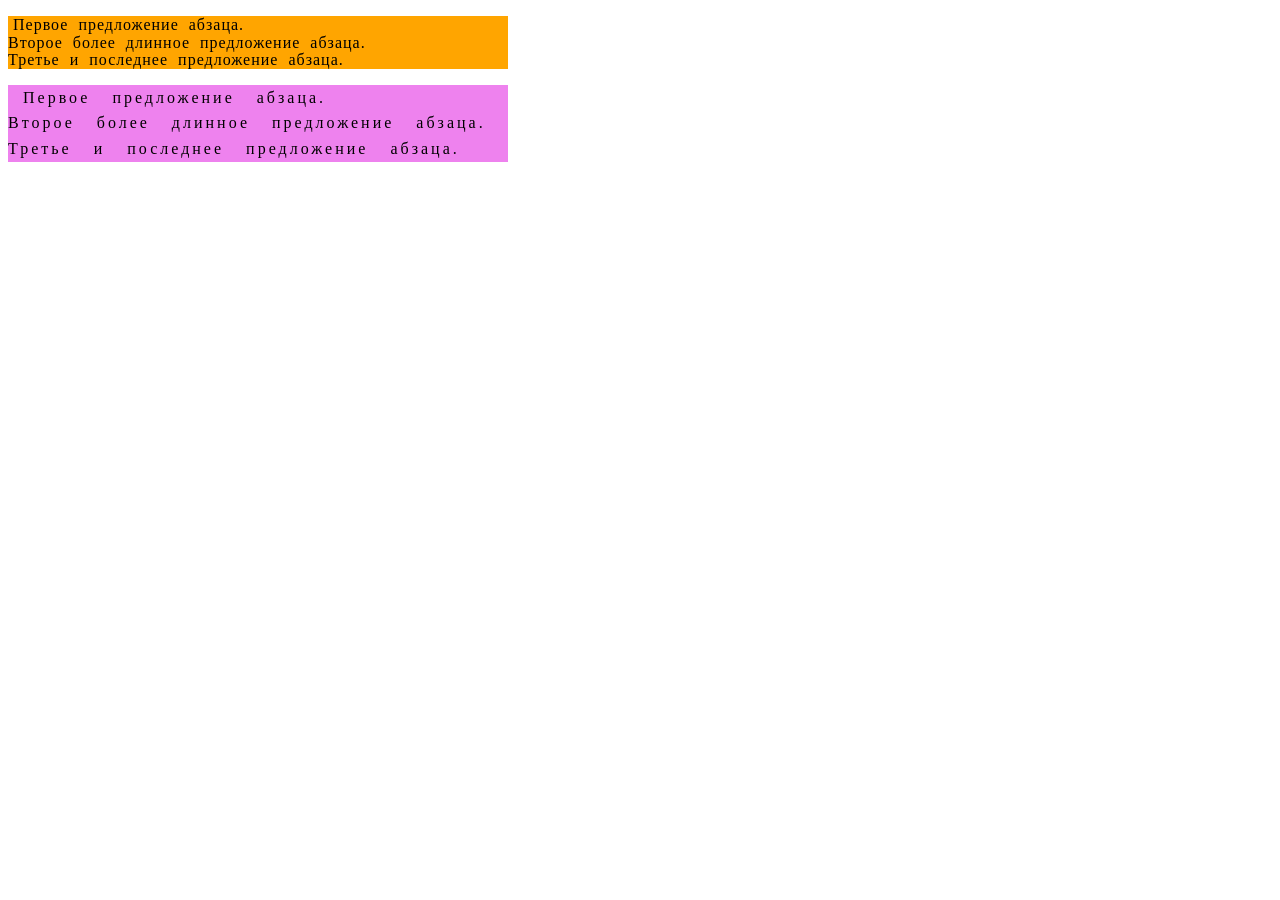
<file:  css3/index.html>
<!DOCTYPE html>
<html>
<head>
  <meta charset="utf-8">
  <title>Задача №6.1</title>
  <link rel="stylesheet" href="styles_1.css">
</head>
<body>
 
  <p class="p_1">
    Первое предложение абзаца.<br>
    Второе более длинное предложение абзаца.<br>
    Третье и последнее предложение абзаца.
  </p>
   
  <p class="p_2">
    Первое предложение абзаца.<br>
    Второе более длинное предложение абзаца.<br>
    Третье и последнее предложение абзаца.
  </p>
   
</body>
</html>
</file>
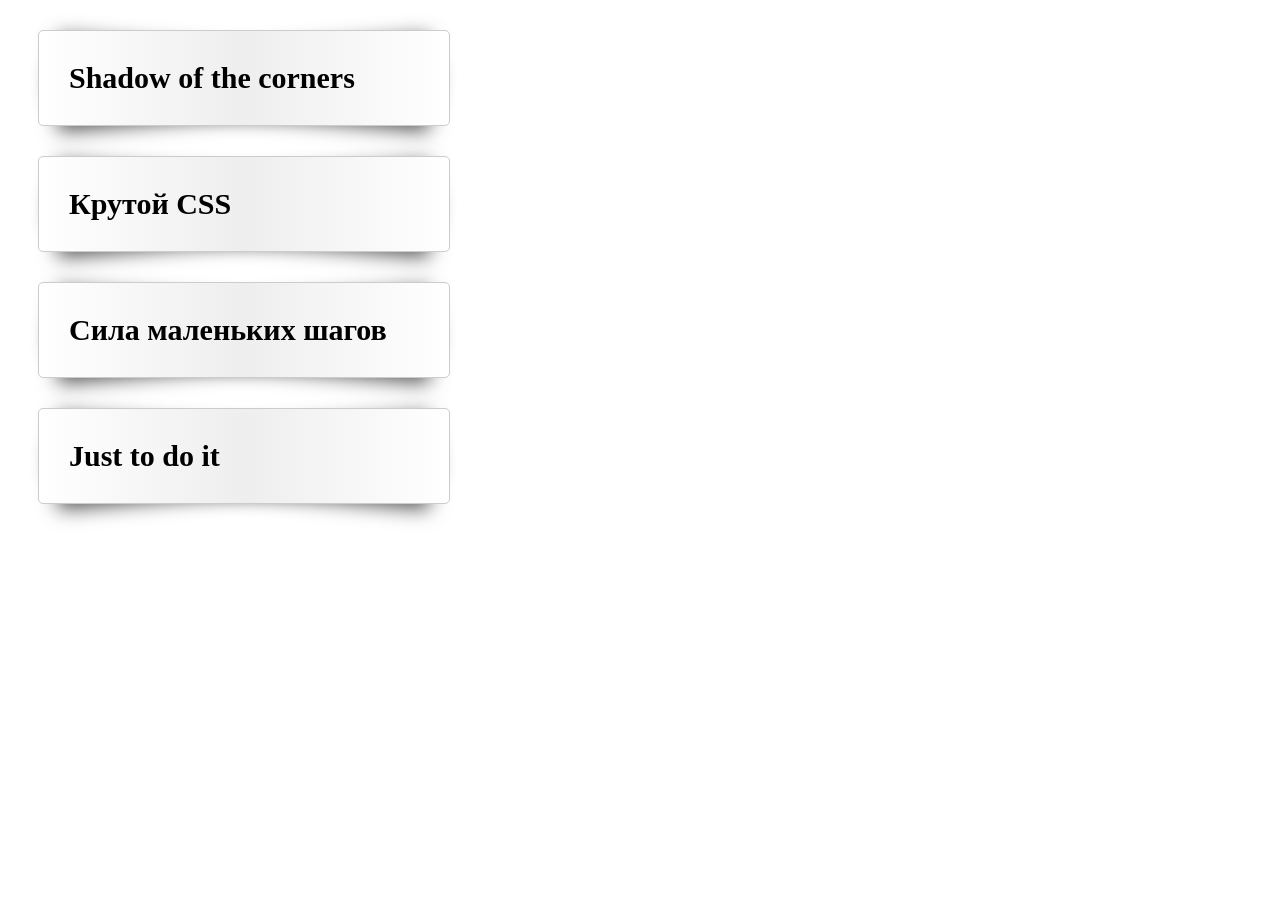
<file:  css2/dz2/index.html>
<html>

<head>
    <meta charset="utf-8">
    <link href="style.css" rel="stylesheet">
</head>

<body>
    <div class="boxshadow"> Shadow of the corners </div>
    <div class="boxshadow"> Крутой CSS </div>
    <div class="boxshadow"> Сила маленьких шагов </div>
    <div class="boxshadow"> Just to do it </div>

</boby>

</html>
</file>
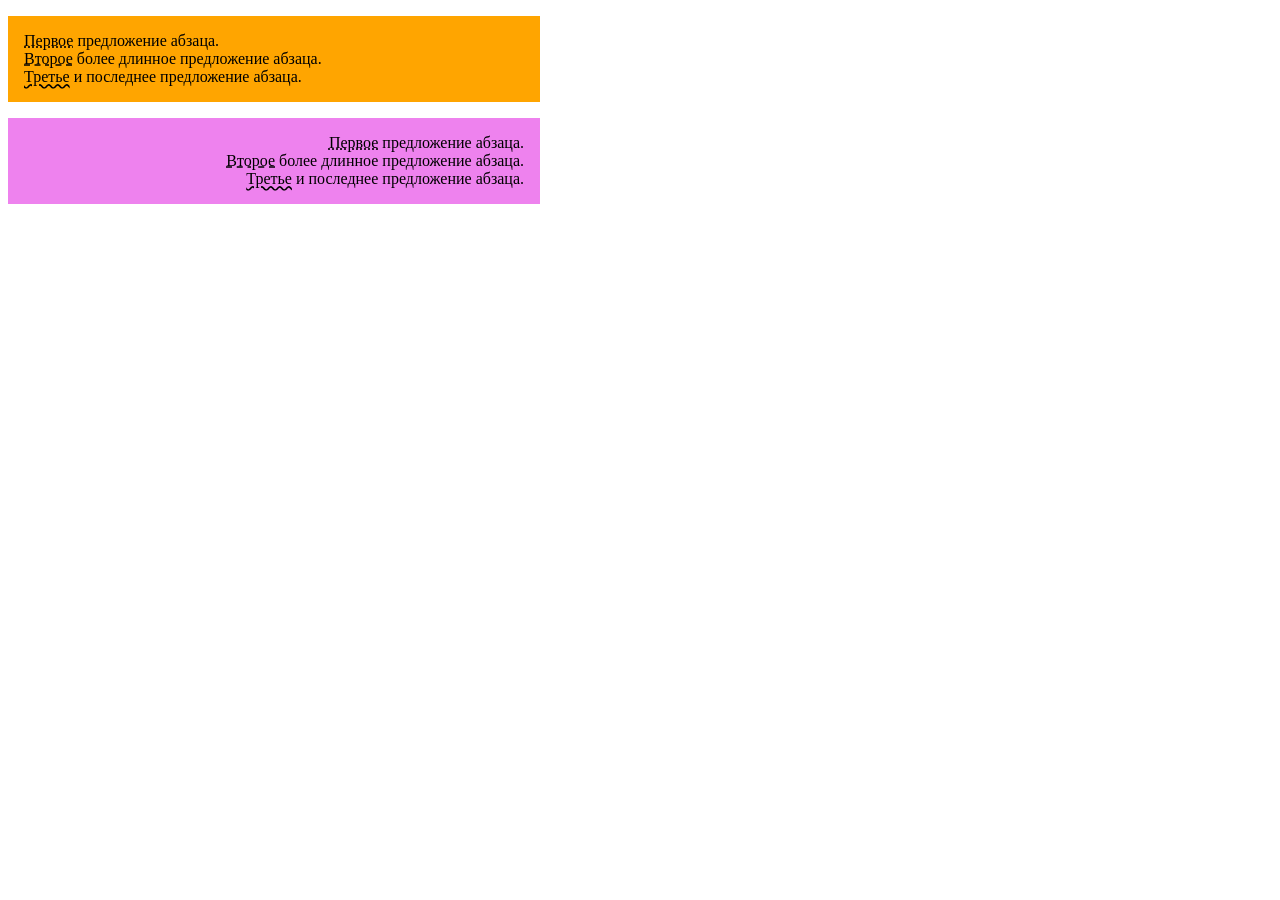
<file:  css3/index2.html>
<!DOCTYPE html>
<html>
<head>
  <meta charset="utf-8">
  <meta name="robots" content="noindex">  
  <title>Задача №6.2</title>
   
  <link rel="stylesheet" href="styles_2.css">
   
</head>
<body>
 
  <p id="p_1">
    <span class="first">Первое</span> предложение абзаца.<br>
    <span class="second">Второе</span> более длинное предложение абзаца.<br>
    <span class="third">Третье</span> и последнее предложение абзаца.
  </p>
   
  <p id="p_2">
    <span>Первое</span> предложение абзаца.<br>
    <span>Второе</span> более длинное предложение абзаца.<br>
    <span>Третье</span> и последнее предложение абзаца.
  </p>
   
</body>
</html>
</file>
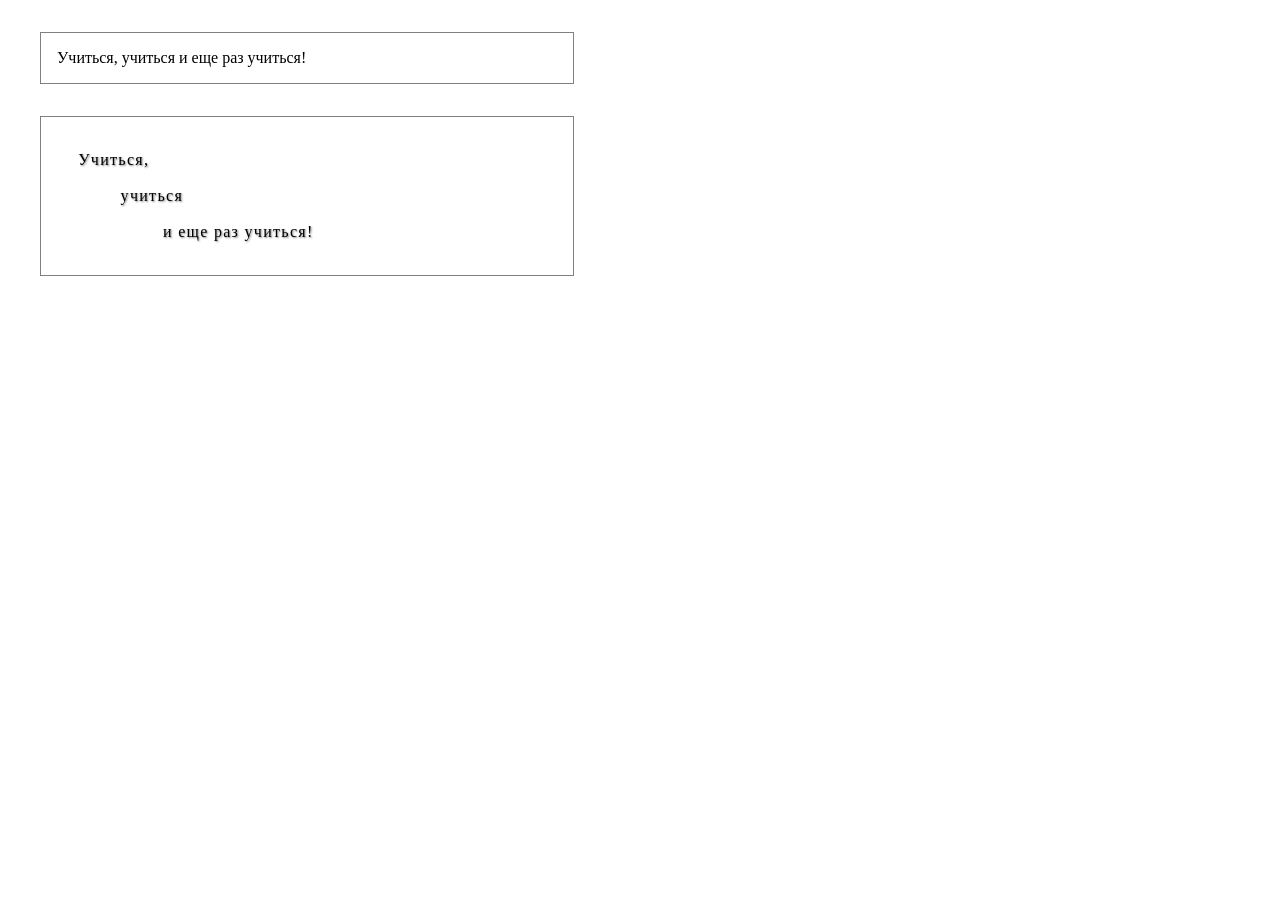
<file:  css3/index3.html>
<!DOCTYPE html>
<html>
<head>
  <meta charset="utf-8">
  <title>Задача №6.3</title>
  <link rel="stylesheet" href="styles_3.css">
</head>
<body>
  <p id="p_1">
    Учиться,
            учиться  
                    и еще раз учиться! 
  </p>
  
  <p id="p_2">
    Учиться,
     
            учиться 
       
                    и еще раз учиться!
  </p>
</body>
</html>
</file>
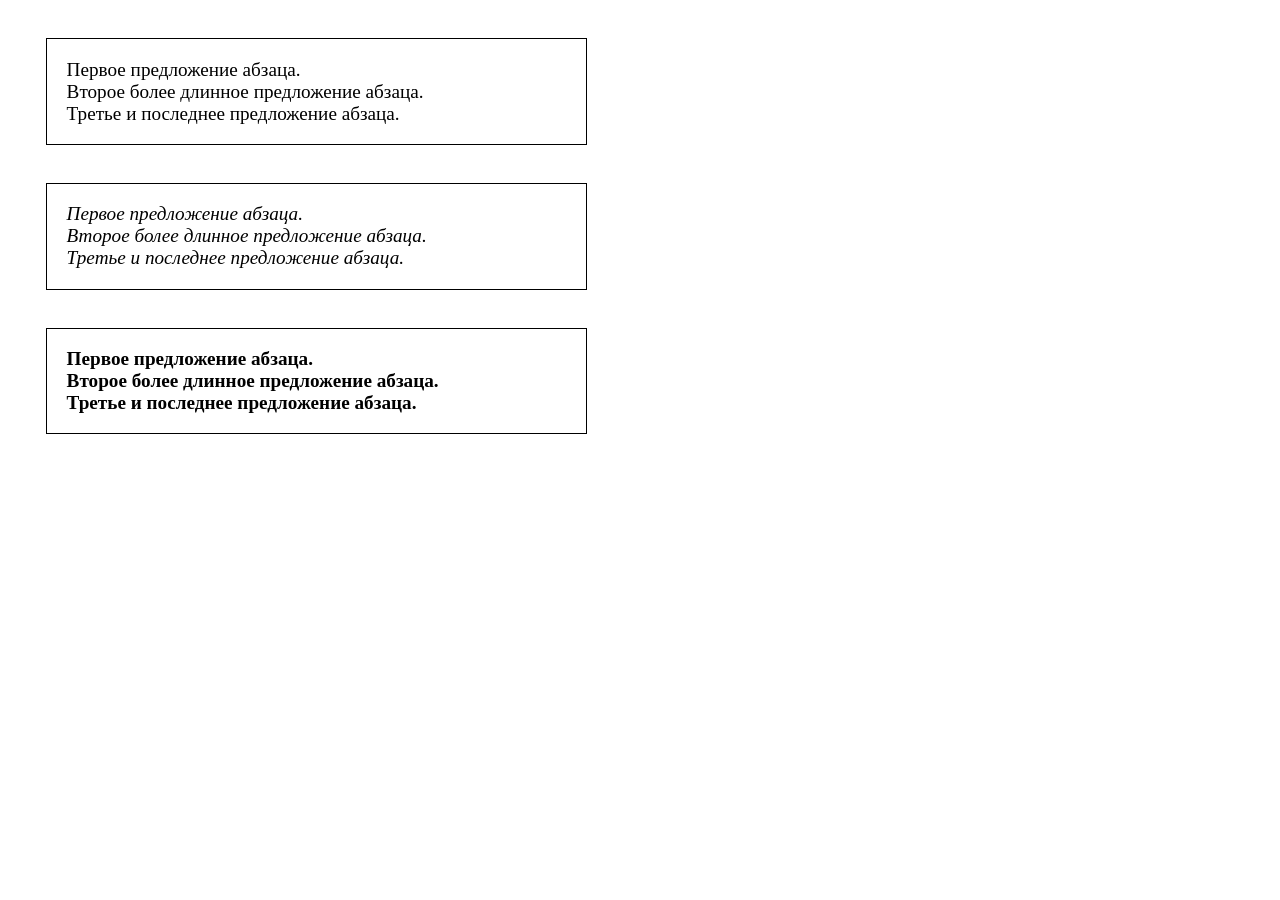
<file:  css3/index4.html>
<!DOCTYPE html>
<html>
<head>
  <meta charset="utf-8">
  <title>Задача №7.2</title>
  <link rel="stylesheet" href="styles_4.css">
</head>
<body>
  <p id="p_1">
    Первое предложение абзаца.</br>
    Второе более длинное предложение абзаца.</br>
    Третье и последнее предложение абзаца.
  </p>
  <p id="p_2">
    Первое предложение абзаца.</br>
    Второе более длинное предложение абзаца.</br>
    Третье и последнее предложение абзаца.
  </p>
  <p id="p_3">
    Первое предложение абзаца.</br>
    Второе более длинное предложение абзаца.</br>
    Третье и последнее предложение абзаца.
  </p>
</body>
</html>
</file>
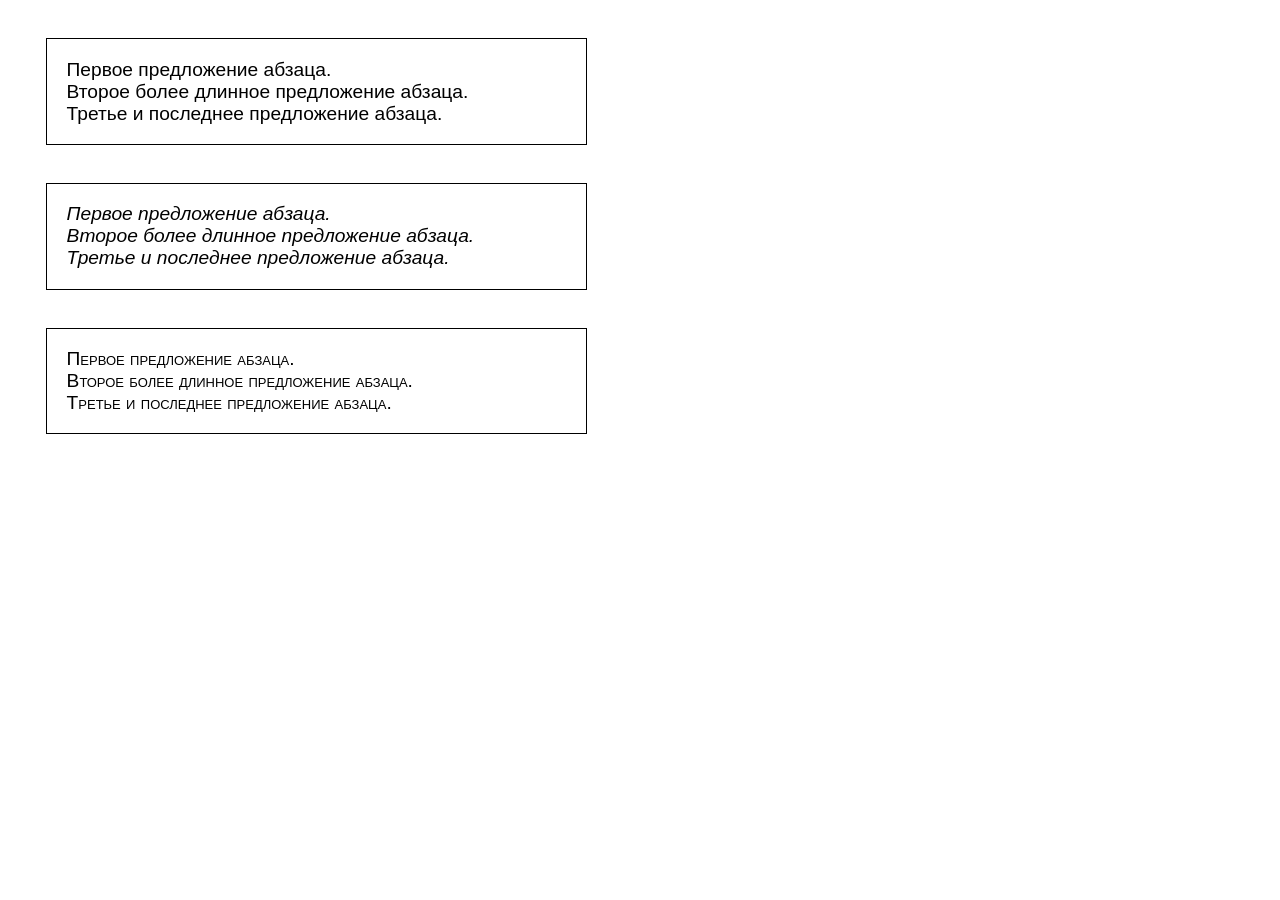
<file:  css3/index5.html>
<!DOCTYPE html>
<html>
<head>
  <meta charset="utf-8">
  <title>Задача №7.3</title>
  <link rel="stylesheet" href="styles_5.css">
</head>
<body>
  <p id="p_1">
    Первое предложение абзаца.</br>
    Второе более длинное предложение абзаца.</br>
    Третье и последнее предложение абзаца.
  </p>
  <p id="p_2">
    Первое предложение абзаца.</br>
    Второе более длинное предложение абзаца.</br>
    Третье и последнее предложение абзаца.
  </p>
  <p id="p_3">
    Первое предложение абзаца.</br>
    Второе более длинное предложение абзаца.</br>
    Третье и последнее предложение абзаца.
  </p>
</body>
</html>
</file>
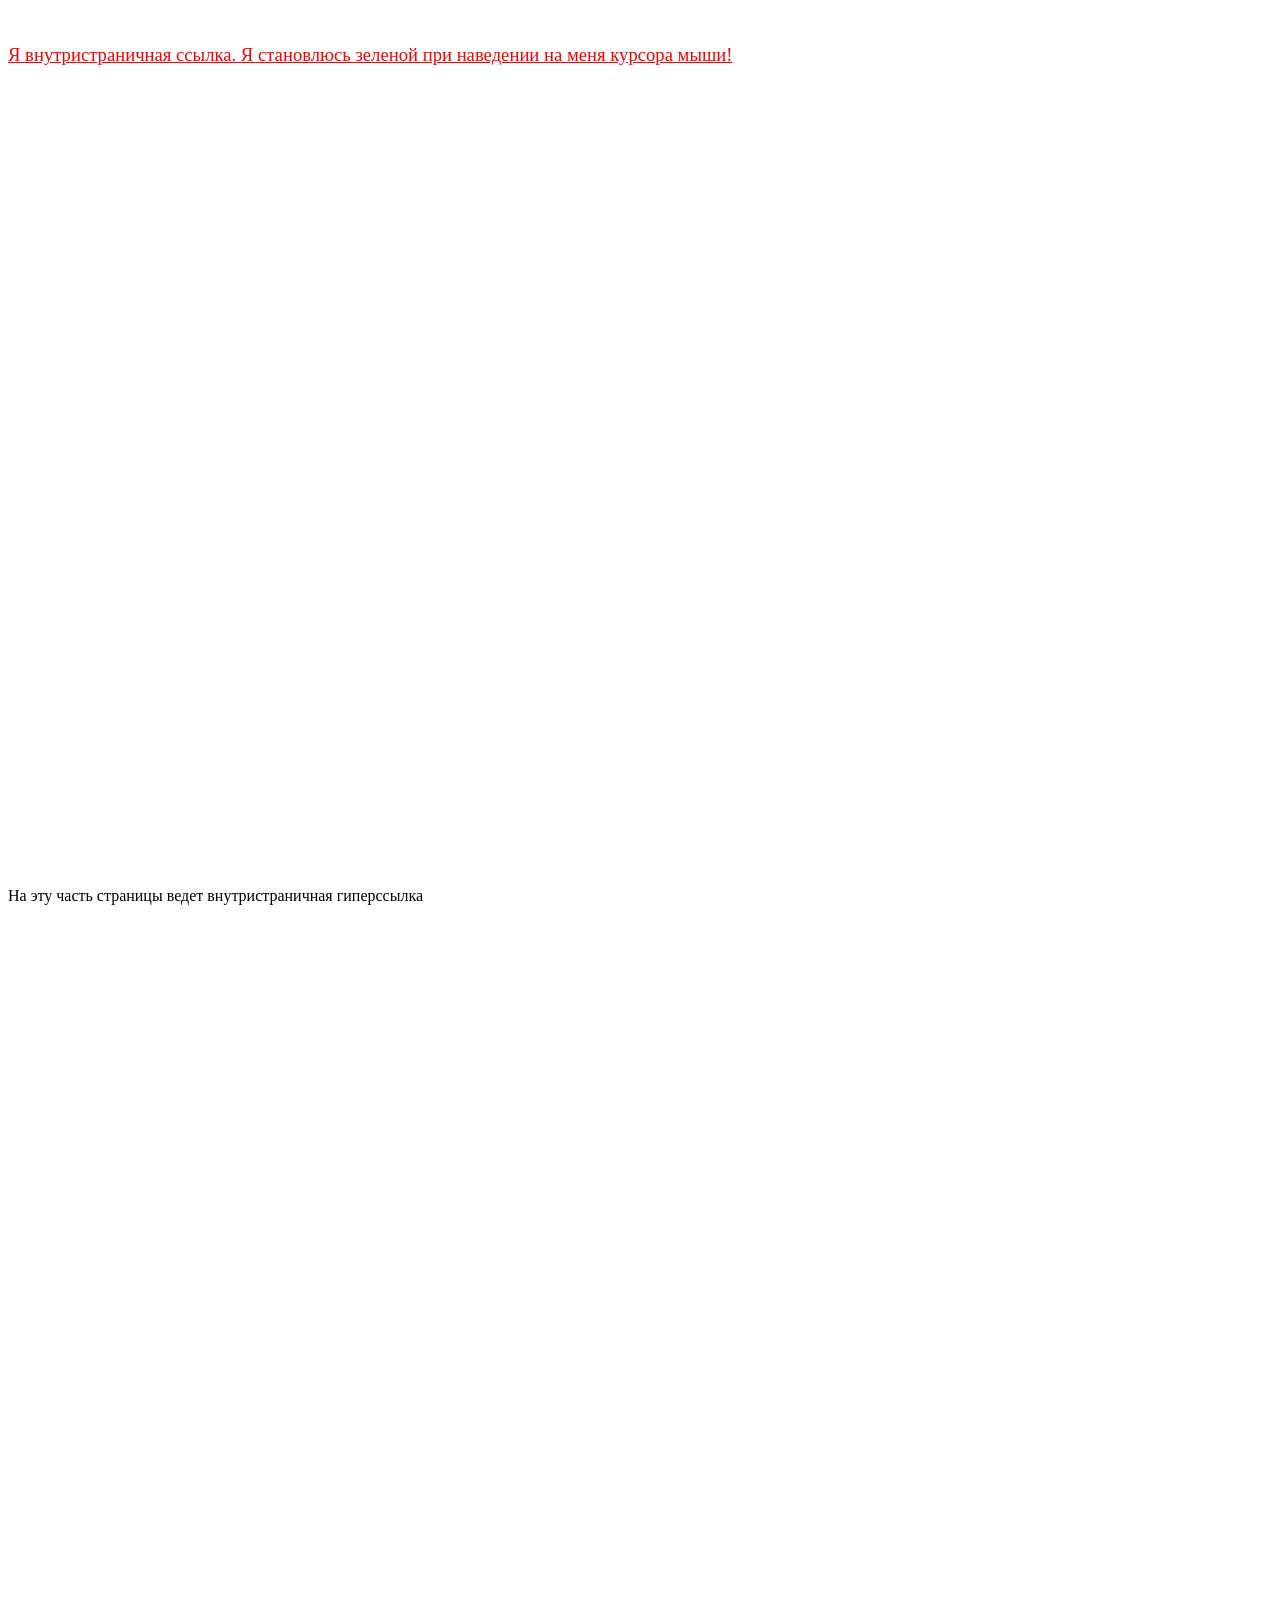
<file:  css2/dz1/Cсылка.html>
<!DOCTYPE html>
<html>

<head>
    <meta charset="utf-8">
    <title>Селектор псевдоклассов</title>
    <style>
        .bottom_1 {
            margin-top: 800px;
        }

        a {
            font-family: verdana;
            font-size: 14pt;
        }
    a:link {
        color: red;
    }
    a:visited {
        color:gray;
    }
    a:hover { color: green; }
    a:active {
color: orange; /* Цвет активной ссылки */
}
    </style>
</head>

<body>
    <br><br>

    <a href="#span_1">Я внутристраничная ссылка. Я становлюсь зеленой
        при наведении на меня курсора мыши!</a><br><br>



    <div class="bottom_1">
        <a name="span_1"></a> На эту часть страницы ведет внутристраничная гиперссылка
    </div>

    <div class="bottom_1"></div>




</body>

</html>
</file>
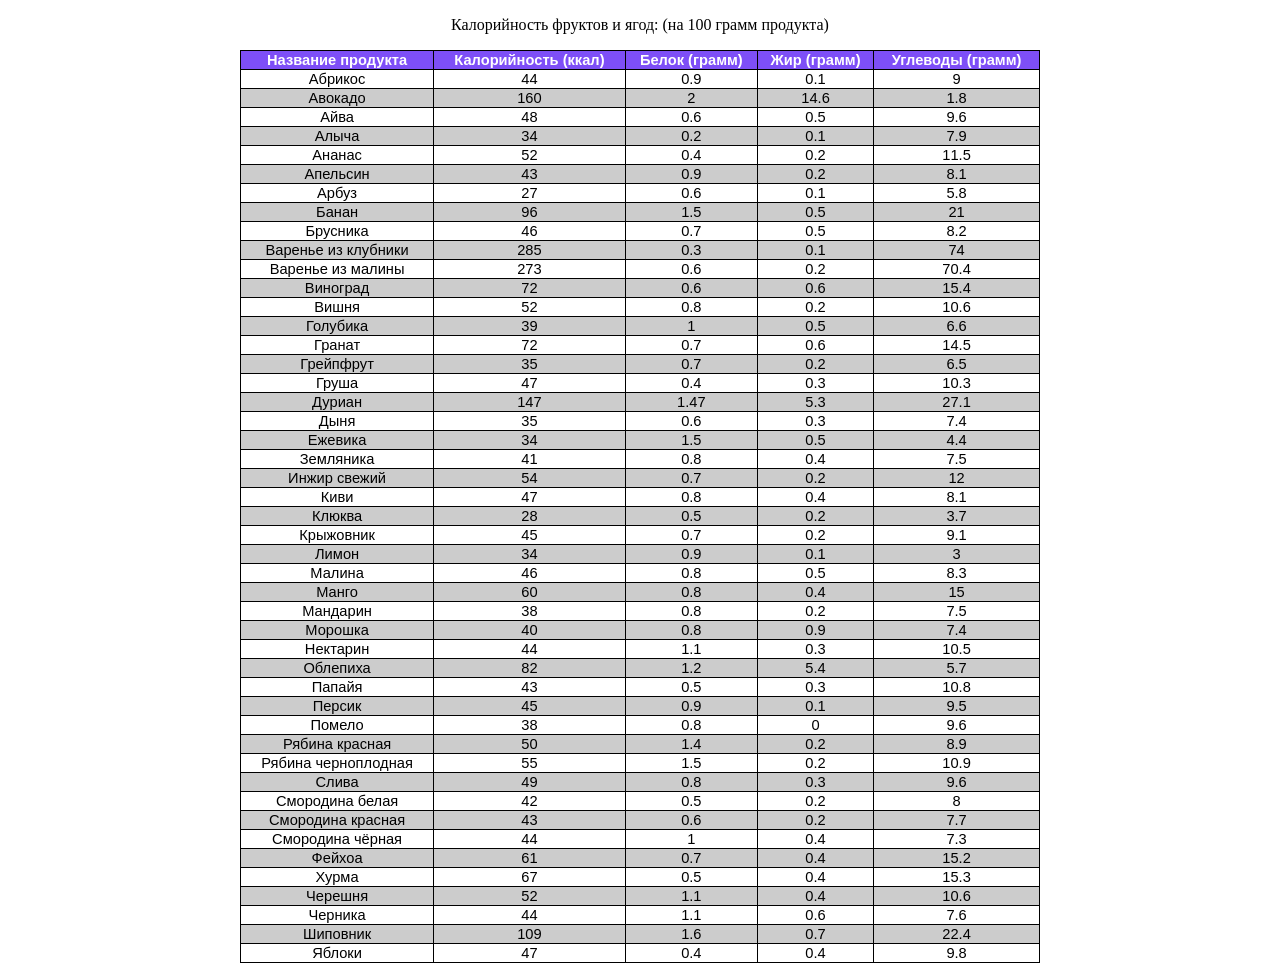
<file:  css2/dz1/таблица калорийности.html>
<!DOCTYPE HTML>
<html>

<head>
    <title></title>
    <meta charset="utf-8">
    <style>
        table {
            border-collapse: collapse;
            border: 1px solid black;
            width: 800px;
            margin: 10px auto;
            font-family: helvetica;
            font-size: 11pt;
        }
        
        td {
            border: 1px solid black;
            text-align: center;
            vertical-align: middle;
        }
        
        p {
            text-align: center;
        }

    tr:nth-child(2n+1) {
    background: #ccc; /* Цвет фона */
    }

    tr:first-child {
   background-color:#7e4ff7;
    color:white;
    font-weight:bold;
        }
    
    tr:hover    {
     background-color:#7e4ff7;
      color:white;
}


    </style>


</head>

<body>
    <p>Калорийность фруктов и ягод: (на 100 грамм продукта)</p>
    <table>
        <tbody>
            <tr>
                <td>Название продукта</td>
                <td>Калорийность (ккал)</td>
                <td>Белок (грамм)</td>
                <td>Жир (грамм)</td>
                <td>Углеводы (грамм)</td>
            </tr>
            <tr>
                <td>Абрикос</td>
                <td>44</td>
                <td>0.9</td>
                <td>0.1</td>
                <td>9</td>
            </tr>
            <tr>
                <td>Авокадо</td>
                <td>160</td>
                <td>2</td>
                <td>14.6</td>
                <td>1.8</td>
            </tr>
            <tr>
                <td>Айва</td>
                <td>48</td>
                <td>0.6</td>
                <td>0.5</td>
                <td>9.6</td>
            </tr>
            <tr>
                <td>Алыча</td>
                <td>34</td>
                <td>0.2</td>
                <td>0.1</td>
                <td>7.9</td>
            </tr>
            <tr>
                <td>Ананас</td>
                <td>52</td>
                <td>0.4</td>
                <td>0.2</td>
                <td>11.5</td>
            </tr>
            <tr>
                <td>Апельсин</td>
                <td>43</td>
                <td>0.9</td>
                <td>0.2</td>
                <td>8.1</td>
            </tr>
            <tr>
                <td>Арбуз</td>
                <td>27</td>
                <td>0.6</td>
                <td>0.1</td>
                <td>5.8</td>
            </tr>
            <tr>
                <td>Банан</td>
                <td>96</td>
                <td>1.5</td>
                <td>0.5</td>
                <td>21</td>
            </tr>
            <tr>
                <td>Брусника</td>
                <td>46</td>
                <td>0.7</td>
                <td>0.5</td>
                <td>8.2</td>
            </tr>
            <tr>
                <td>Варенье из клубники</td>
                <td>285</td>
                <td>0.3</td>
                <td>0.1</td>
                <td>74</td>
            </tr>
            <tr>
                <td>Варенье из малины</td>
                <td>273</td>
                <td>0.6</td>
                <td>0.2</td>
                <td>70.4</td>
            </tr>
            <tr>
                <td>Виноград</td>
                <td>72</td>
                <td>0.6</td>
                <td>0.6</td>
                <td>15.4</td>
            </tr>
            <tr>
                <td>Вишня</td>
                <td>52</td>
                <td>0.8</td>
                <td>0.2</td>
                <td>10.6</td>
            </tr>
            <tr>
                <td>Голубика</td>
                <td>39</td>
                <td>1</td>
                <td>0.5</td>
                <td>6.6</td>
            </tr>
            <tr>
                <td>Гранат</td>
                <td>72</td>
                <td>0.7</td>
                <td>0.6</td>
                <td>14.5</td>
            </tr>
            <tr>
                <td>Грейпфрут</td>
                <td>35</td>
                <td>0.7</td>
                <td>0.2</td>
                <td>6.5</td>
            </tr>
            <tr>
                <td>Груша</td>
                <td>47</td>
                <td>0.4</td>
                <td>0.3</td>
                <td>10.3</td>
            </tr>
            <tr>
                <td>Дуриан</td>
                <td>147</td>
                <td>1.47</td>
                <td>5.3</td>
                <td>27.1</td>
            </tr>
            <tr>
                <td>Дыня</td>
                <td>35</td>
                <td>0.6</td>
                <td>0.3</td>
                <td>7.4</td>
            </tr>
            <tr>
                <td>Ежевика</td>
                <td>34</td>
                <td>1.5</td>
                <td>0.5</td>
                <td>4.4</td>
            </tr>
            <tr>
                <td>Земляника</td>
                <td>41</td>
                <td>0.8</td>
                <td>0.4</td>
                <td>7.5</td>
            </tr>
            <tr>
                <td>Инжир свежий</td>
                <td>54</td>
                <td>0.7</td>
                <td>0.2</td>
                <td>12</td>
            </tr>
            <tr>
                <td>Киви</td>
                <td>47</td>
                <td>0.8</td>
                <td>0.4</td>
                <td>8.1</td>
            </tr>
            <tr>
                <td>Клюква</td>
                <td>28</td>
                <td>0.5</td>
                <td>0.2</td>
                <td>3.7</td>
            </tr>
            <tr>
                <td>Крыжовник</td>
                <td>45</td>
                <td>0.7</td>
                <td>0.2</td>
                <td>9.1</td>
            </tr>
            <tr>
                <td>Лимон</td>
                <td>34</td>
                <td>0.9</td>
                <td>0.1</td>
                <td>3</td>
            </tr>
            <tr>
                <td>Малина</td>
                <td>46</td>
                <td>0.8</td>
                <td>0.5</td>
                <td>8.3</td>
            </tr>
            <tr>
                <td>Манго</td>
                <td>60</td>
                <td>0.8</td>
                <td>0.4</td>
                <td>15</td>
            </tr>
            <tr>
                <td>Мандарин</td>
                <td>38</td>
                <td>0.8</td>
                <td>0.2</td>
                <td>7.5</td>
            </tr>
            <tr>
                <td>Морошка</td>
                <td>40</td>
                <td>0.8</td>
                <td>0.9</td>
                <td>7.4</td>
            </tr>
            <tr>
                <td>Нектарин</td>
                <td>44</td>
                <td>1.1</td>
                <td>0.3</td>
                <td>10.5</td>
            </tr>
            <tr>
                <td>Облепиха</td>
                <td>82</td>
                <td>1.2</td>
                <td>5.4</td>
                <td>5.7</td>
            </tr>
            <tr>
                <td>Папайя</td>
                <td>43</td>
                <td>0.5</td>
                <td>0.3</td>
                <td>10.8</td>
            </tr>
            <tr>
                <td>Персик</td>
                <td>45</td>
                <td>0.9</td>
                <td>0.1</td>
                <td>9.5</td>
            </tr>
            <tr>
                <td>Помело</td>
                <td>38</td>
                <td>0.8</td>
                <td>0</td>
                <td>9.6</td>
            </tr>
            <tr>
                <td>Рябина красная</td>
                <td>50</td>
                <td>1.4</td>
                <td>0.2</td>
                <td>8.9</td>
            </tr>
            <tr>
                <td>Рябина черноплодная</td>
                <td>55</td>
                <td>1.5</td>
                <td>0.2</td>
                <td>10.9</td>
            </tr>
            <tr>
                <td>Слива</td>
                <td>49</td>
                <td>0.8</td>
                <td>0.3</td>
                <td>9.6</td>
            </tr>
            <tr>
                <td>Смородина белая</td>
                <td>42</td>
                <td>0.5</td>
                <td>0.2</td>
                <td>8</td>
            </tr>
            <tr>
                <td>Смородина красная</td>
                <td>43</td>
                <td>0.6</td>
                <td>0.2</td>
                <td>7.7</td>
            </tr>
            <tr>
                <td>Смородина чёрная</td>
                <td>44</td>
                <td>1</td>
                <td>0.4</td>
                <td>7.3</td>
            </tr>
            <tr>
                <td>Фейхоа</td>
                <td>61</td>
                <td>0.7</td>
                <td>0.4</td>
                <td>15.2</td>
            </tr>
            <tr>
                <td>Хурма</td>
                <td>67</td>
                <td>0.5</td>
                <td>0.4</td>
                <td>15.3</td>
            </tr>
            <tr>
                <td>Черешня</td>
                <td>52</td>
                <td>1.1</td>
                <td>0.4</td>
                <td>10.6</td>
            </tr>
            <tr>
                <td>Черника</td>
                <td>44</td>
                <td>1.1</td>
                <td>0.6</td>
                <td>7.6</td>
            </tr>
            <tr>
                <td>Шиповник</td>
                <td>109</td>
                <td>1.6</td>
                <td>0.7</td>
                <td>22.4</td>
            </tr>
            <tr>
                <td>Яблоки</td>
                <td>47</td>
                <td>0.4</td>
                <td>0.4</td>
                <td>9.8</td>
            </tr>
        </tbody>
    </table>
    <p></p>

</body>

</html>
</file>
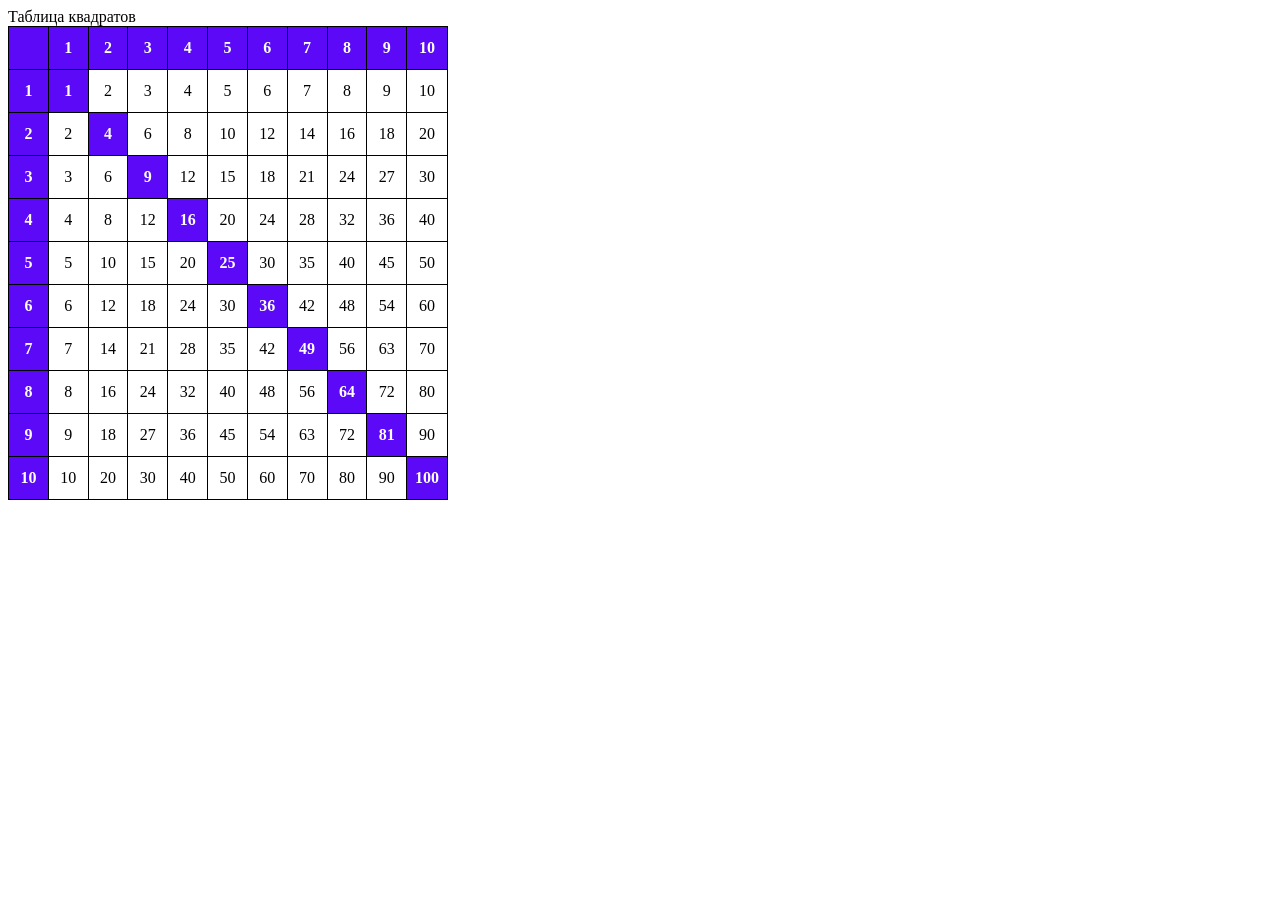
<file:  css2/dz1/таблица квадратов.html>
<!DOCTYPE HTML>
<html>

<head>
    <title></title>
    <meta charset="utf-8">
    <style>
        table {
            border-collapse: collapse;
            border: 1px solid black;
            width: 440px;
            height: 440px;
        }
        
        td {
            border: 1px solid black;
            width: 40px;
            height: 40px;
            text-align: center;
            vertical-align: middle;
        }
        td:first-child{
      background-color: #5b09f7;
      color:white;
      font-weight: bold;
}
      tr:first-child{
      background-color: #5b09f7;
      color:white;
      font-weight: bold;
}
tr:nth-child(2) td:nth-child(2),
tr:nth-child(3) td:nth-child(3),
tr:nth-child(4) td:nth-child(4),
tr:nth-child(5) td:nth-child(5),
tr:nth-child(6) td:nth-child(6),
tr:nth-child(7) td:nth-child(7),
tr:nth-child(8) td:nth-child(8),
tr:nth-child(9) td:nth-child(9),
tr:nth-child(10) td:nth-child(10),
tr:nth-child(11) td:nth-child(11) {
    background-color: #5b09f7;
    color:white;
    font-weight: bold;
}




   </style>


</head>

<body>
    Таблица квадратов
    <table>
        <tr>
            <td></td>
            <td>1</td>
            <td>2</td>
            <td>3</td>
            <td>4</td>
            <td>5</td>
            <td>6</td>
            <td>7</td>
            <td>8</td>
            <td>9</td>
            <td>10</td>

        </tr>
        <tr>
            <td>1</td>
            <td>1</td>
            <td>2</td>
            <td>3</td>
            <td>4</td>
            <td>5</td>
            <td>6</td>
            <td>7</td>
            <td>8</td>
            <td>9</td>
            <td>10</td>

        </tr>
        <tr>
            <td>2</td>
            <td>2</td>
            <td>4</td>
            <td>6</td>
            <td>8</td>
            <td>10</td>
            <td>12</td>
            <td>14</td>
            <td>16</td>
            <td>18</td>
            <td>20</td>
        </tr>
        <tr>
            <td>3</td>
            <td>3</td>
            <td>6</td>
            <td>9</td>
            <td>12</td>
            <td>15</td>
            <td>18</td>
            <td>21</td>
            <td>24</td>
            <td>27</td>
            <td>30</td>

        </tr>
        <tr>
            <td>4</td>
            <td>4</td>
            <td>8</td>
            <td>12</td>
            <td>16</td>
            <td>20</td>
            <td>24</td>
            <td>28</td>
            <td>32</td>
            <td>36</td>
            <td>40</td>
        </tr>
        <tr>
            <td>5</td>
            <td>5</td>
            <td>10</td>
            <td>15</td>
            <td>20</td>
            <td>25</td>
            <td>30</td>
            <td>35</td>
            <td>40</td>
            <td>45</td>
            <td>50</td>
        </tr>
        <tr>
            <td>6</td>
            <td>6</td>
            <td>12</td>
            <td>18</td>
            <td>24</td>
            <td>30</td>
            <td>36</td>
            <td>42</td>
            <td>48</td>
            <td>54</td>
            <td>60</td>
        </tr>
        <tr>
            <td>7</td>
            <td>7</td>
            <td>14</td>
            <td>21</td>
            <td>28</td>
            <td>35</td>
            <td>42</td>
            <td>49</td>
            <td>56</td>
            <td>63</td>
            <td>70</td>
        </tr>
        <tr>
            <td>8</td>
            <td>8</td>
            <td>16</td>
            <td>24</td>
            <td>32</td>
            <td>40</td>
            <td>48</td>
            <td>56</td>
            <td>64</td>
            <td>72</td>
            <td>80</td>
        </tr>
        <tr>
            <td>9</td>
            <td>9</td>
            <td>18</td>
            <td>27</td>
            <td>36</td>
            <td>45</td>
            <td>54</td>
            <td>63</td>
            <td>72</td>
            <td>81</td>
            <td>90</td>
        </tr>
        <tr>
            <td>10</td>
            <td>10</td>
            <td>20</td>
            <td>30</td>
            <td>40</td>
            <td>50</td>
            <td>60</td>
            <td>70</td>
            <td>80</td>
            <td>90</td>
            <td>100</td>
        </tr>
    </table>

</body>

</html>
</file>
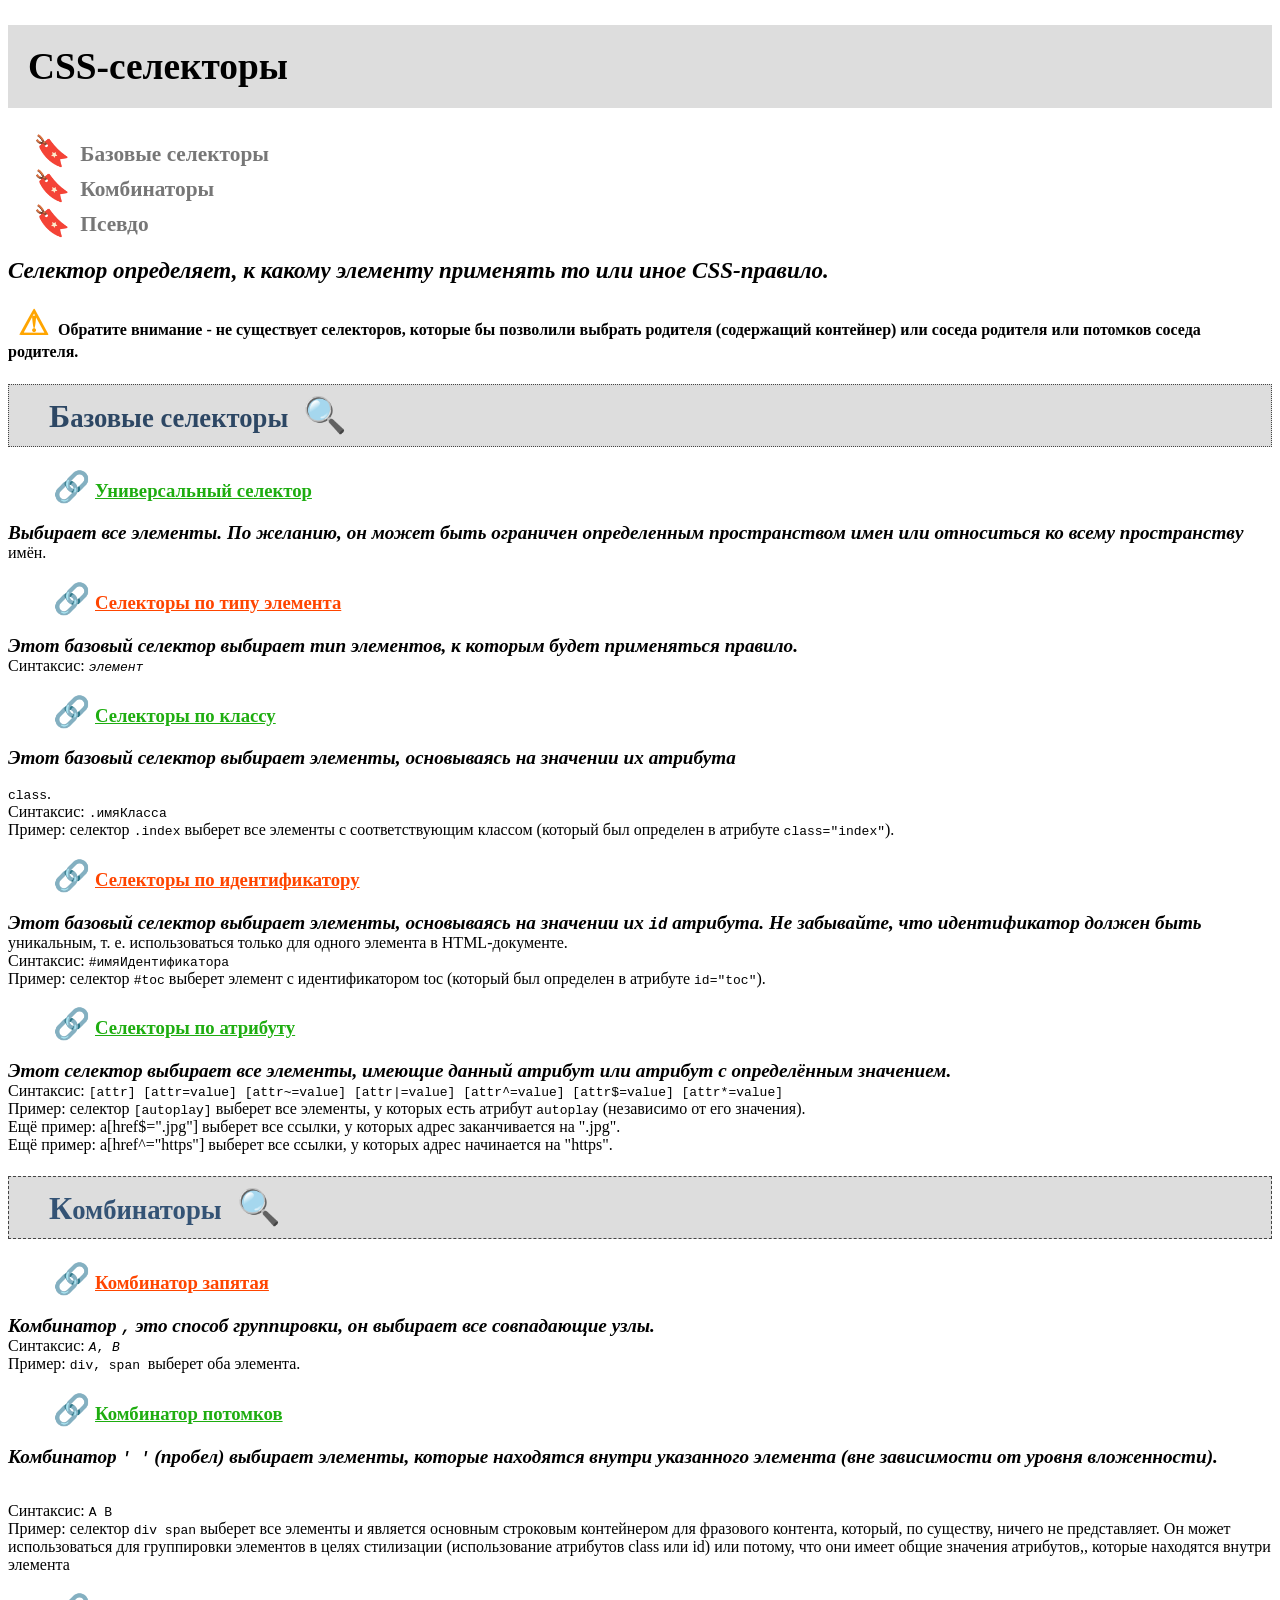
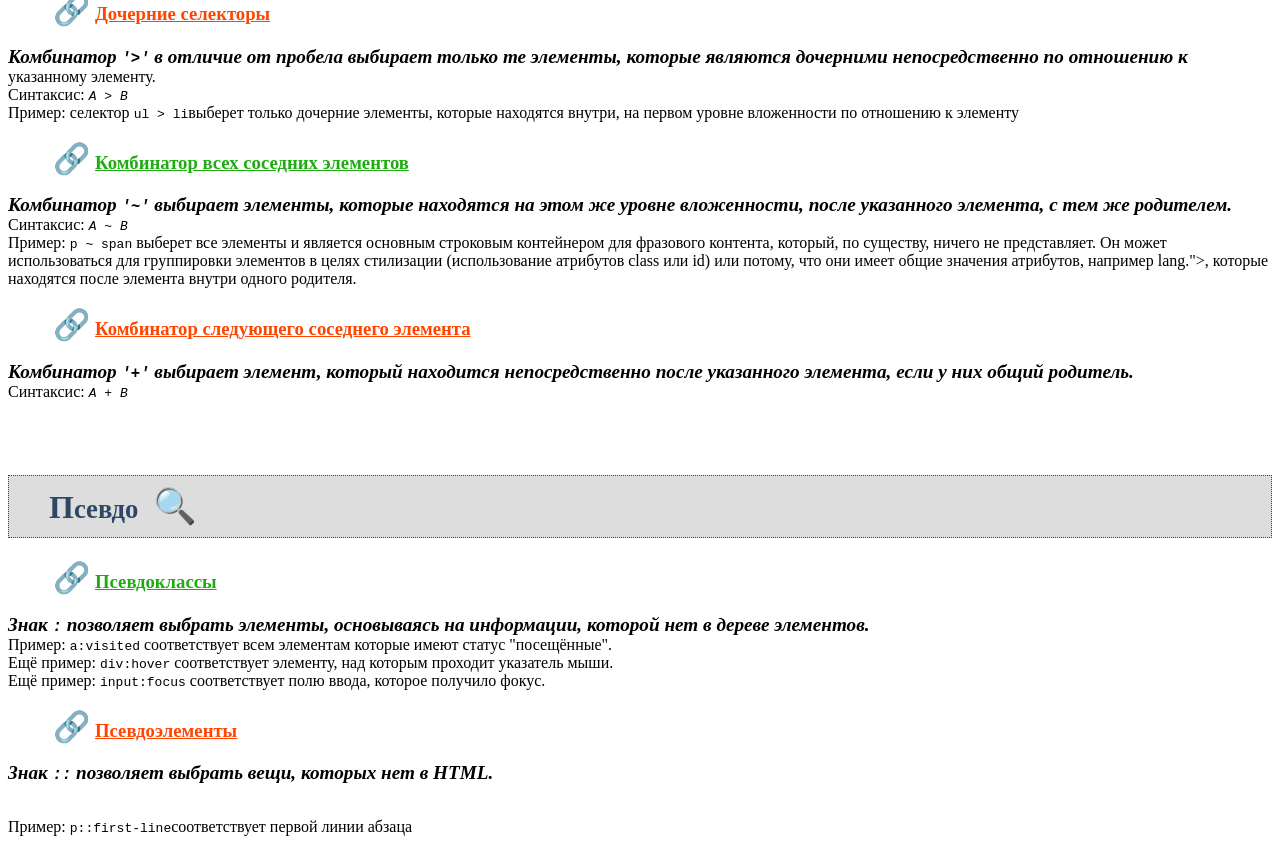
<file:  css2/dz2/селекторы.html>
<!doctype html>
<html>

<head>
    <meta charset="utf-8">
    <link href="selectors.css" rel="stylesheet">
</head>


<body>
    <h1>CSS-селекторы</h1>
    <a href="#link1"> Базовые селекторы</a>
    <br>
    <a href="#link2"> Комбинаторы </a>
    <br>
    <a href="#link3"> Псевдо </a>
    <br>




    <p>Селектор определяет, к какому элементу применять то или иное CSS-правило.</p>
    <p>Обратите внимание - не существует селекторов, которые бы позволили выбрать родителя (содержащий контейнер) или соседа родителя или потомков соседа родителя.</p>
    <a name="link1"></a>
    <h2>Базовые селекторы</h2>

    <h3><a href="https://developer.mozilla.org/en-US/docs/Web/CSS/Universal_selectors">Универсальный селектор</a></h3>
    <p>
    Выбирает все элементы. По желанию, он может быть ограничен определенным пространством имен или относиться ко всему пространству имён.
    </p>

    <h3><a href="https://developer.mozilla.org/en-US/docs/Web/CSS/Type_selectors">Селекторы по типу элемента</h3></a>
    </h3>

    <p> Этот базовый селектор выбирает тип элементов, к которым будет применяться правило.<br />Синтаксис:
        <code><var>элемент</var></code></p>
    <h3><a href="https://developer.mozilla.org/en-US/docs/Web/CSS/Class_selectors">Селекторы по классу</a></h3>
    <p> Этот базовый селектор выбирает элементы, основываясь на значении их атрибута</p>
    <code>class</code>.<br />Синтаксис: <code>.имяКласса</code><br />Пример: селектор <code>.index</code> выберет все элементы с соответствующим классом (который был определен в атрибуте
    <code>class="index"</code>).
    <h3><a href="https://developer.mozilla.org/en-US/docs/Web/CSS/ID_selectors">Селекторы по идентификатору</a></h3>
    <p>Этот базовый селектор выбирает элементы, основываясь на значении их <code>id</code> атрибута. Не забывайте, что идентификатор должен быть уникальным, т. е. использоваться только для одного элемента в HTML-документе.
        <br />Синтаксис: <code>#имяИдентификатора</code><br />Пример: селектор <code>#toc</code> выберет элемент с идентификатором toc (который был определен в атрибуте <code>id="toc"</code>).</p>
    <h3><a href="https://developer.mozilla.org/en-US/docs/Web/CSS/Attribute_selectors">Селекторы по атрибуту</a></h3>

    <p>Этот селектор выбирает все элементы, имеющие данный атрибут или атрибут с определённым значением.
        <br />Синтаксис:
        <code>[attr] [attr=value] [attr~=value] [attr|=value] [attr^=value] [attr$=value] [attr*=value]</code><br />Пример: селектор <code>[autoplay]</code> выберет все элементы, у которых есть атрибут <code>autoplay</code> (независимо от его значения).<br
        />Ещё пример: a[href$=".jpg"] выберет все ссылки, у которых адрес заканчивается на ".jpg".<br />Ещё пример: a[href^="https"] выберет все ссылки, у которых адрес начинается на "https".
        <a name="link2"></a>
    </p>
    <h2>Комбинаторы</h2>

    <h3><a href="https://developer.mozilla.org/en-US/docs/Web/CSS/Comma_combinator" rel="nofollow">Комбинатор
            запятая</a></h3>
    <p>Комбинатор <code>,</code> это способ группировки, он выбирает все совпадающие узлы.<br />Синтаксис:
        <code><var>A</var>, <var>B</var></code><br />Пример: <code>div, span </code>выберет оба элемента.
        <h3><a href="https://developer.mozilla.org/en-US/docs/Web/CSS/Descendant_selectors">Комбинатор потомков</a></h3>
        <p>Комбинатор <code>' '</code> (пробел) выбирает элементы, которые находятся внутри указанного элемента (вне зависимости от уровня вложенности).</p><br />Синтаксис: <code>A B</code><br />Пример: селектор
        <code>div span</code> выберет все элементы и является основным строковым контейнером для фразового контента, который, по существу, ничего не представляет. Он может использоваться для группировки элементов в целях стилизации (использование атрибутов
        class или id) или потому, что они имеет общие значения атрибутов,, которые находятся внутри элемента</p>
    <h3><a href="https://developer.mozilla.org/en-US/docs/Web/CSS/Child_selectors">Дочерние селекторы</a></h3>
    <p>Комбинатор <code>'>'</code> в отличие от пробела выбирает только те элементы, которые являются дочерними непосредственно по отношению к указанному элементу.<br />Синтаксис:
        <code><var>A</var> > <var>B</var></code><br />Пример: селектор <code>ul > li</code>выберет только дочерние элементы, которые находятся внутри, на первом уровне вложенности по отношению к элементу</p>
    <h3><a href="https://developer.mozilla.org/en-US/docs/Web/CSS/General_sibling_selectors">Комбинатор всех соседних элементов</a></h3>
    <p>Комбинатор <code>'~'</code> выбирает элементы, которые находятся на этом же уровне вложенности, после указанного элемента, с тем же родителем.<br />Синтаксис:
        <code><var>A</var> ~ <var>B</var></code><br />Пример: <code>p ~ span</code> выберет все элементы и является основным строковым контейнером для фразового контента, который, по существу, ничего не представляет. Он может использоваться для группировки
        элементов в целях стилизации (использование атрибутов class или id) или потому, что они имеет общие значения атрибутов, например lang."><code><span></span></code></a>, которые находятся после элемента внутри одного родителя.</p>
    <h3><a href="https://developer.mozilla.org/en-US/docs/Web/CSS/Adjacent_sibling_selectors">Комбинатор следующего
            соседнего элемента</a></h3>
    <p> Комбинатор <code>'+'</code> выбирает элемент, который находится непосредственно после указанного элемента, если у них общий родитель.<br />Синтаксис: <code><var>A</var> + <var>B</var></code></p><br /><br />
    <a name="link3"></a>
    <h2>Псевдо</h2>

    <h3><a href="https://developer.mozilla.org/en-US/docs/Web/CSS/Pseudo-classes">Псевдоклассы</a></h3>
    <p> Знак <code>:</code> позволяет выбрать элементы, основываясь на информации, которой нет в дереве элементов.
        <br />Пример: <code>a:visited</code> соответствует всем элементам <a href="https://developer.mozilla.org/ru/docs/Web/HTML/Element/a" title="HTML-элемент <a> определяет гиперссылку для перехода на определённое место на странице или на другую страницу в Интернете. Также он может быть использован (в устаревшем варианте) для создания якоря — это место назначения для гиперссылок внутри страницы: так ссылки не ограничены только в перемещении между страницами."><code></code></a>

        <code><a></a></h3></code> которые имеют статус "посещённые".<br />Ещё пример: <code>div:hover</code> соответствует элементу, над которым проходит указатель мыши.<br />Ещё пример: <code>input:focus</code> соответствует полю ввода, которое получило
        фокус.
    </p>
    <h3><a href="https://developer.mozilla.org/en-US/docs/Web/CSS/Pseudo-elements">Псевдоэлементы</a></h3>
    <p> Знак <code>::</code> позволяет выбрать вещи, которых нет в HTML.</p><br />Пример:
    <code>p::first-line</code>соответствует первой линии абзаца

</body>

</html>
</file>
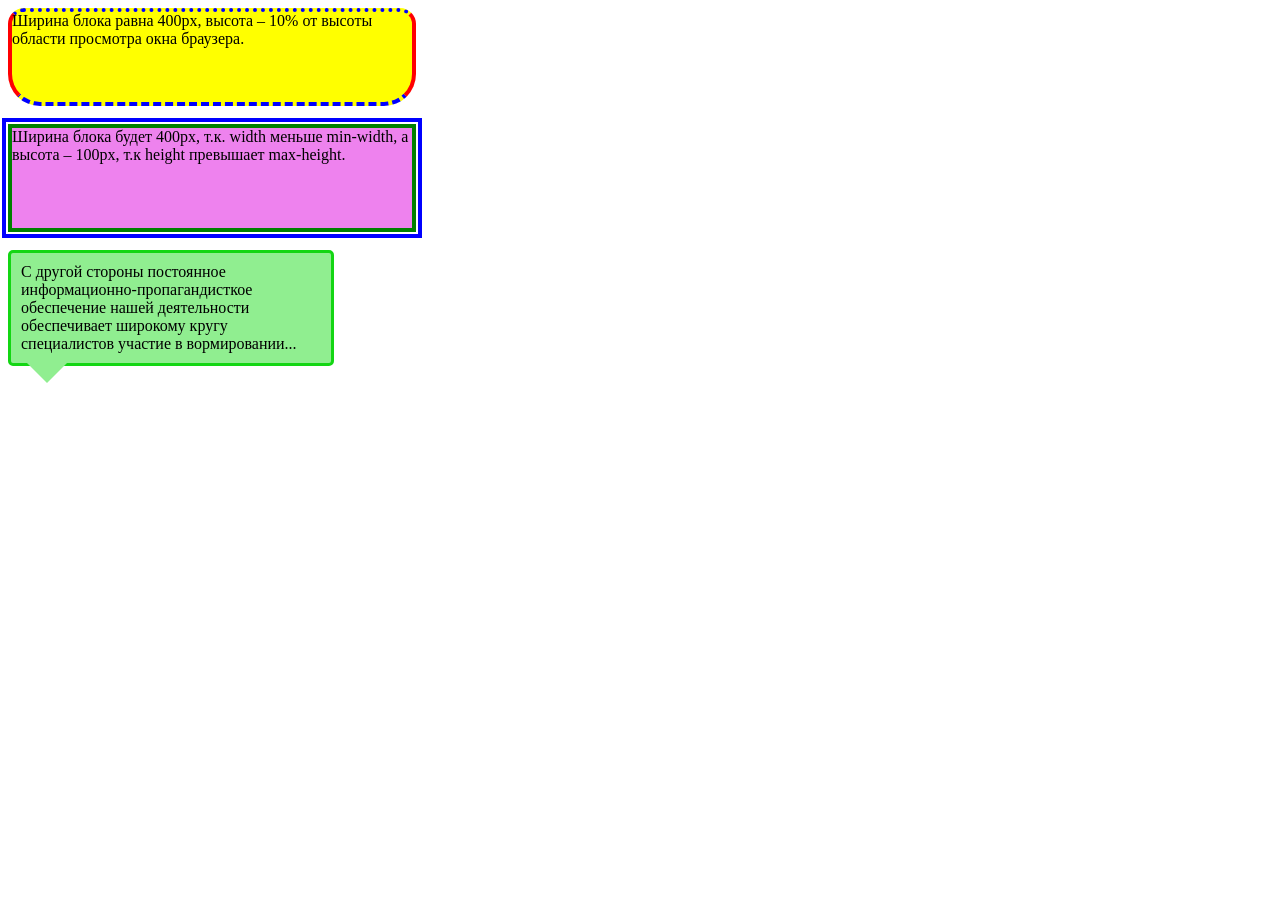
<file:  css4/Границы и размеры/Задание.html>
﻿<!DOCTYPE html>
<html>

<head>
    <meta charset="utf-8">
    <title>Задачи по CSS</title>
    <link rel="stylesheet" href="styles1.css">
</head>

<body>
    <div class="div_1">Ширина блока равна 400px,
        высота &ndash;
        10% от высоты области просмотра окна браузера. </div> <br>
    <div class="div_2">Ширина блока будет 400px,
        т.к. width меньше min-width,
        а высота &ndash;
        100px,
        т.к height превышает max-height. </div><br>
    <div class="div_3"> С другой стороны постоянное информационно-пропагандисткое обеспечение нашей деятельности обеспечивает широкому кругу специалистов участие в вормировании...</div>
</body>

</html>
</file>
<file:  css3/styles_1.css>
.p_1 {
background-color: orange;
word-spacing: 5px;
letter-spacing: 1px;
line-height: 1.1em;
text-indent: 1%;
}

.p_2 {
    background-color: violet;
    word-spacing: 15px;
    letter-spacing: 3px;
    line-height: 1.6em;
    text-indent: 3%;
    }

.p_1, .p_2 {
    width: 500px;
}
</file>
<file:  css2/dz2/style.css>
.boxshadow {
  position: relative;
  width: 350px;
  padding: 30px;
  font-family: "bookman old style";
  font-size: 30px;
  font-weight: bold;
  border: 1px solid #ccc;
  border-radius: 5px;
  margin: 30px;
  background: linear-gradient(to right, #fff, #eee, #fff);
}
.boxshadow::before {
content: "";
display: block; /*Отображать как блочный элемент*/
position: absolute; /*Абсолютное позиционирование блока*/
width: 92%;/*Ширина*/
height: 67%; /*Высота*/
top: 0px; /*Смещение сверху*/
left: 0px; /*Смещение слева*/
right: 0px; /*Смещение справа*/
bottom: 0px; /*Смещение снизу*/
margin: auto; /*отступы*/
box-shadow: 0px 5px 20px rgba(0, 0, 0, 0.7);/*тень блока*/
z-index: -1; /*задает размещением по z-оси ниже блока   */
transform: rotate(5deg);/*поворот на 5 градусов*/

}
.boxshadow::after {
  content: "";
  display: block; /*Отображать как блочный элемент*/
  position: absolute; /*Абсолютное позиционирование блока*/
  width: 92%;/*Ширина*/
  height: 67%; /*Высота*/
  top: 0px; /*Смещение сверху*/
  left: 0px; /*Смещение слева*/
  right: 0px; /*Смещение справа*/
  bottom: 0px; /*Смещение снизу*/
  margin: auto; /*отступы*/
  box-shadow: 0px 5px 20px rgba(0, 0, 0, 0.7);/*тень блока*/
  z-index: -1; /*задает размещением по z-оси ниже блока   */

  transform: rotate(-5deg); 
  }
</file>
<file:  css3/styles_2.css>
#p_1 {
    background-color: orange;
    text-align: left;
    }
    
    #p_2 {
        background-color: violet;
        text-align: right;
        }
    
    #p_1, #p_2 {
        width: 500px;
        padding: 1em;
    }
    .first {
    text-decoration: underline dotted;   
    }
    .second {
        text-decoration: underline dashed;   
        }
    .third {
        text-decoration: underline wavy;   
        }
    p span:nth-of-type(1) {
    text-decoration: underline dotted; 
    }
    p span:nth-of-type(2) {
        text-decoration: underline dashed;  
        }
    p span:nth-of-type(3) {
        text-decoration: underline wavy;  
        }
</file>
<file:  css3/styles_3.css>
#p_1, #p_2 {
        width: 500px;
        padding: 1em;
        margin: 2em;
        border: 1px solid grey;
    }
    #p_2 {
        text-shadow: 1px 1px 2px grey;
        letter-spacing: 1.3px;
        white-space: pre;  
        }
</file>
<file:  css3/styles_4.css>
#p_1, #p_2, #p_3 {
    width: 500px;
    padding: 1em;
    margin: 2em;
    border: 1px solid;
    font-family: 'Times New Roman', Times, serif;
    font-size: 1.2em;
}
#p_1 {
    font-style: normal;
 }
#p_2 {
    font-style: italic;
 }
#p_3 {
    font-weight: bold;
 }
</file>
<file:  css3/styles_5.css>
#p_1, #p_2, #p_3 {
    width: 500px;
    padding: 1em;
    margin: 2em;
    border: 1px solid;
    font-family: 'Franklin Gothic Medium', 'Arial Narrow', Arial, sans-serif;
    font-size: 1.2em;
}
#p_1 {
    font-style: normal;
 }
#p_2 {
    font-style: italic;
 }
#p_3 {
    font-variant: small-caps;
 }
</file>
<file:  css2/dz2/selectors.css>
h1 {
  padding: 20px;
  background-color: #dddddd;
  font-size: 28pt;
}

p:nth-of-type(2) {
  font-weight: bold;
}

a[href^="#"] {
  font-size: 16pt;
  font-weight: bold;
  color: #777777;
  margin-left: 20px;
  text-decoration: none;
}

a[href^="#"]:hover {
  color: #1d0d77;
  text-decoration: none;
}

h2 {
  padding: 10px;
  background-color: #dddddd;
  color: #2d4764;
  border: 1px dotted #444;
}

h2:nth-of-type(2) {
  color: #345375;
  border: 1px dashed #444;
}

h2 {
  font-size: 20pt;
}

h3 {
  margin-left: 40px;
}

h3:nth-of-type(even) a {
  color: #ff4500;
}

h3:nth-of-type(odd) a {
  color: #1ead10;
}

h3:before {
  content:"\1F517";
  font-size: 30px; /*размер текста*/
  color: #08c2b2; /*цвет текста*/
  margin: 5px;   /*Внешние отступы*/
  }
 
h1~a[href]:before {
    content:"\1F516";
    font-size: 30px; /*размер текста*/
    color: #ffa500; /*цвет текста*/
    margin: 5px; /*Внешние отступы*/  
    }
   
  p:nth-of-type(1) {
  font-style: italic; /*курсив*/
  font-weight: bold; /*полужирный*/
  font-size: larger;  
      }
      p:not(:nth-of-type(2))::first-line {
        font-style: italic; /*курсив*/
        font-weight: bold; /*полужирный*/
        font-size: larger;  
            }

h3:first-child {
        font-style: italic; /*курсив*/
        font-weight: bold; /*полужирный*/
        font-size: larger;  
            }

            h2::after {
              content:"\1F50D";
              font-size: 35px; /*размер текста*/
              margin-left: 15px;  
              }
              
            h2::first-letter {
              font-size: larger; /* шрифт крупнее чем шрифт родительского  элемента */
              margin-left: 30px; /*Внешние отступы*/
                            }
p:nth-of-type(2):before {
content:"\26A0";
font-style: normal;
margin: 10px;
color: #ffa500;
font-size: 34px;
}
</file>
<file:  css4/Границы и размеры/styles1.css>
.div_1 {
width: 400px;
background-color: yellow;
height: 10vh;
border-radius: 1em;
border-bottom-right-radius: 2em;
border-bottom-left-radius: 2em;
border: 4px solid red;    
border-top: 4px solid blue;
border-bottom: 4px solid blue;
border-top-style: dotted;
border-bottom-style: dashed;
}
.div_2 {
    width: 300px;
    background-color: violet;
    height: 200px;
    min-width: 400px;
    max-height: 100px;
    border: 4px solid green;    
    outline: 4px solid blue ;
    outline-offset:2px;
}
.div_3 {
    width: 300px;
    background-color: lightgreen;
    border:3px solid rgb(19, 214, 19); 
    border-radius:5px;
    position: relative;
    padding: 10px;
}
.div_3::before{
    content: '';
    position: absolute;
    top: 100%;
    left: 5%;
    border: 20px solid transparent;
    border-top: 20px solid lightgreen;
 }
</file>
